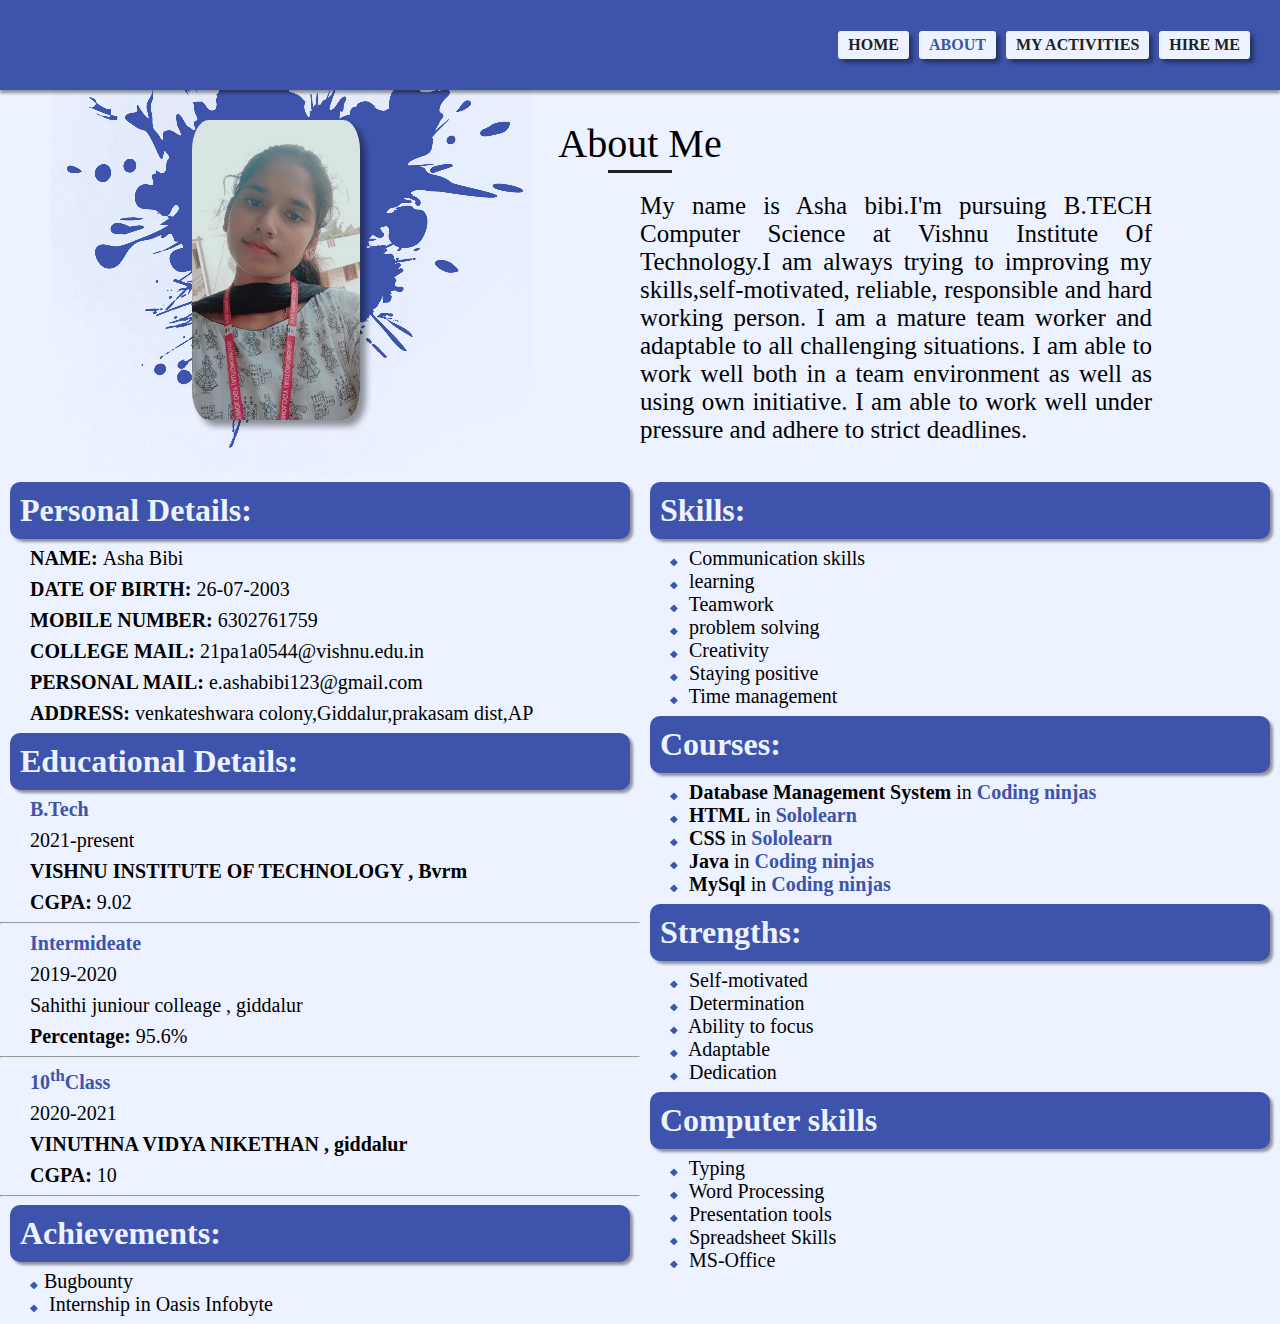
<file: aboutme.html>
<!DOCTYPE html>
<html lang="en">

<head>
    <meta charset="UTF-8">
    <meta http-equiv="X-UA-Compatible" content="IE=edge">
    <meta name="viewport" content="width=device-width, initial-scale=1.0">
    <title>Asha Bibi | Personal Website</title>
    <link rel="stylesheet" href="style.css">
</head>

<body>
    <section class="menus">
        <nav>
        <ul>
            <a href="index.html"><li>HOME</li></a>
            <a id="active" href="aboutme.html"><li>ABOUT</li></a>
            <a href="myactivities.html"><li>MY ACTIVITIES</li></a>
            <a href="hireme.html"><li>HIRE ME</li></a>
        </ul>
        </nav>
    </section>
    <div class="container">
        <h1 class="about">About Me</h1>
        <img src="images/photo.jpg" alt="" id="newphoto">
        <img src="images/patternpaint.png" alt="" id="newbg">
        <div class="line">
        </div>
        <p>My name is Asha bibi.I'm pursuing B.TECH Computer Science at Vishnu Institute Of Technology.I am always
            trying to improving my skills,self-motivated, reliable, responsible and hard working person. I am a mature
            team worker and adaptable to all challenging situations. I am able to work well both in a team environment
            as well as using own initiative. I am able to work well under pressure and adhere to strict deadlines. </p>
    </div>
    <div class="sub-container">
        <div class="left-container">

            <div class="personal">
                <h1>Personal Details:</h1>
                <p><b>NAME: </b>Asha Bibi</p>
                <p><b>DATE OF BIRTH: </b>26-07-2003</p>
                <p><b>MOBILE NUMBER: </b>6302761759</p>
                <p><b>COLLEGE MAIL: </b>21pa1a0544@vishnu.edu.in</p>
                <p><b>PERSONAL MAIL: </b>e.ashabibi123@gmail.com</p>
                <p><b>ADDRESS: </b>venkateshwara colony,Giddalur,prakasam dist,AP</p>
            </div>
            <div class="education">
                <h1>Educational Details: </h1>
                <p><span><b>B.Tech </b></span></p>
                <p><b></b>2021-present</p>
                <p><b>VISHNU INSTITUTE OF TECHNOLOGY , Bvrm</b></p>
                <p><b>CGPA: </b>9.02</p>
                <hr>
                <p><span><b>Intermideate</b></span></p>
                <p>2019-2020</p>
                <p><b></b>Sahithi juniour colleage , giddalur</p>
                <p><b>Percentage: </b>95.6%</p>
                <hr>
                <p><span><b>10<sup>th</sup>Class</b></span></p>
                <p><b></b>2020-2021</p>
                <p><b>VINUTHNA VIDYA NIKETHAN , giddalur</b></p>
                <p><b>CGPA: </b>10</p>
                <hr>
            </div>
            <div class="achieve">
                <h1>Achievements:</h1>
                <ul>
                    <li><span class="diamond">&#9670;</span>Bugbounty</li>
                    <li><span class="diamond">&#9670;</span> Internship in Oasis Infobyte</li>
                   
                </ul>
            </div>
        </div>
        <div class="right-container">
            <div class="skills:">
                <h1>Skills:</h1>
                <ul>
                    <li><span class="diamond">&#9670;</span> Communication skills</li>
                    <li><span class="diamond">&#9670;</span> learning</li>
                    <li><span class="diamond">&#9670;</span> Teamwork</li>
                    <li><span class="diamond">&#9670;</span> problem solving</li>
                    <li><span class="diamond">&#9670;</span> Creativity</li>
                    <li><span class="diamond">&#9670;</span> Staying positive</li>
                    <li><span class="diamond">&#9670;</span> Time management</li>
                </ul>
            </div>
            <div class="courses:">
                <h1>Courses: </h1>
                <ul>
                    <li><span class="diamond">&#9670;</span> <b>Database Management System</b> in <span><b>Coding ninjas</b></span></li>
                    <li><span class="diamond">&#9670;</span> <b>HTML</b> in <span><b>Sololearn</b></span></li>
                    <li><span class="diamond">&#9670;</span> <b>CSS</b> in <span><b>Sololearn</b></span></li>
                    <li><span class="diamond">&#9670;</span> <b>Java</b> in <span><b>Coding ninjas</b></span></li>
                    <li><span class="diamond">&#9670;</span> <b>MySql</b> in <span><b>Coding ninjas</b></span></li>

                </ul>
            </div>
            <div class="strengths:">
                <h1>Strengths:</h1>
                <ul>
                    <li><span class="diamond">&#9670;</span> Self-motivated</li>
                    <li><span class="diamond">&#9670;</span> Determination</li>
                    <li><span class="diamond">&#9670;</span> Ability to focus</li>
                    <li><span class="diamond">&#9670;</span> Adaptable</li>
                    <li><span class="diamond">&#9670;</span> Dedication</li>
                </ul>
            </div>
            <div class="Computer">
                <h1>Computer skills</h1>
                <ul>
                    <li><span class="diamond">&#9670;</span> Typing</li>
                    <li><span class="diamond">&#9670;</span> Word Processing</li>
                    <li><span class="diamond">&#9670;</span> Presentation tools</li>
                    <li><span class="diamond">&#9670;</span> Spreadsheet Skills</li>
                    <li><span class="diamond">&#9670;</span> MS-Office</li>
                </ul>
            </div>
        </div>
    </div>
</body>

</html>
</file>
<file: style.css>
*{
    margin: 0;
    padding: 0;
    box-sizing: border-box;
}
body{
  background-color: #ECF2FF;
  width: 100%;
  height: 100%;
}
.menus{
    background-color: #3E54AC;
    height: 10vh;
    display: flex;
    align-items: center;
    justify-content: flex-end;
    padding: 0px 25px;
    width:100%;
    box-shadow: 0 3px 3px rgba(0,0,0,0.4);
}
nav ul{
    display: flex;
    align-items: center;
    text-decoration: none;
    list-style: none;
}
nav ul li{
    padding: 5px 10px;
    background-color: #ECF2FF;
    margin: 0 5px;
    border-radius: 3px;
    font-weight: bold;
    box-shadow: 4px 4px 4px rgba(0,0,0,0.4);
}
nav ul li:hover{
    background-color: #272f50;
    color: #ECF2FF;
    transition: 0.5s;
}
.intro{
    margin-left: 8%;
    margin-top: 15%;
    width: 60%;
}
.intro h1{
    font-size: 50px;
    color: #212121;
    margin-bottom: 20px;
}
.intro h4{
    margin-bottom: 10px;
}
span{
    color: #3E54AC;
}
.intro p{
    margin-bottom: 15px;
}
.intro h3{
    margin-bottom: 10px;
}
.intro a{
    background: black;
    padding: 10px 18px;
    border-radius: 15px;
    text-decoration: none;
    color: #fff;
    margin: 30px 0;
    
}

.main-container{
    display: flex;
    width: 100%;
}
.main-container:hover .img-box{
    bottom: 40px;
}

.img-box{
    background-image: url("images/pattern.png");
    background-size: 70%;
    margin-top: 15vh;
    height: 70vh;
    width: 40%;
    background-repeat: no-repeat;
    
}
.img-box img{
   height: 450px;
   border-radius: 80px;
}
footer{
    position: absolute;
    bottom: 2%;
    left: 2%;
    z-index: 2;
}
footer a{
    text-decoration: none;
    color: #3E54AC;
}
.img-box:hover{
      background-position: 30% 40%;
      transition: 0.5s;
}
.menus ul a{
    text-decoration: none;
    color:#212121;
}
.menus ul a:hover,#active{
     color: #3E54AC;
     transition: 0.5s;
}
.about{
    text-align: center;
    font-size: 50px;
}
.container h1{
    width: 36%;
    font-size: 40px;
    font-weight: 200;
    display: inline-block;
    padding-bottom: 3px;
    justify-content: center;
}
.container{
    width: 100%;
    text-align: center;
    margin-top: 30px;
}
.container p{
    margin-top: 1.5%;
    font-size: 25px;
    width: 40%;
    text-align: 50%;
    margin-left: 50%;
    text-align: justify;
    margin-right: 100%;
    justify-content: right;
    display: flex;
}
.line{
    border-bottom: 3px solid #212121;
    width: 5%;
    position:relative;
    left: 47.5%;
}
.line2{
    left: 1%;
    width: 12%;
}
.personal p,.personal h1,.sub-container h1,.sub-container p,.sub-container ul{
    margin: 8px 10px;
    list-style: none;
}
.line2{
    margin-bottom: 1%;
}
span{
    color: #3E54AC;
}
.sub-container{
    display: flex;
}
.left-container{
    width: 50%;
}
.right-container{
    width: 50%;
}
.sub-container h1{
    background-color: #3E54AC;
    padding: 10px;
    border-radius: 10px;
    box-shadow: 3px 3px 3px rgba(0,0,0,0.4);
    color: #ECF2FF;
}
.courses li{
    line-height: 25px;
}
.skills li{
    line-height: 21.4px;
}
.strengths li{
   line-height: 20px;
}
.sub-container p,.sub-container li{
    padding-left: 20px;
    font-size: 20px;
}
.diamond{
    font-size: 9.5px;
    padding-right: 1%;
}
.intro i{
    color: #3E54AC;
  font-size: 20px;
  padding: 4px;
}
.intro i:hover{
    color: #212121;
    transition: 0.5s;
}
#newphoto{
    position: absolute;
    height: 300px;
    left: 15%;
    border-radius: 10%;
    box-shadow: 6px 6px 6px rgba(0,0,0,0.4);

}
#newbg{
    position: absolute;
    left: 4%;
    z-index: -1;
    top: -15px;
}
.container{
    margin-bottom: 30px;
}
.hire-image{
    width: 50%;
    height: 90vh;
    display: flex;
    justify-content: center;
    align-items: center;
}
.formpage{
    width: 50%;
    display: flex;
    justify-content: center;
    align-items: center;
}
.formpage input{
    width: 30vw;
    height: 40px;
    margin: 15px 0;
    padding: 10px;
    border: 2px solid #272f50;
    border-radius: 5px;
    background-color: #fff;
}
textarea{
    width: 30vw;
    border: 2px solid #272f50;
    border-radius: 5px;
    padding: 5px;
}
.formpage button{
    padding: 10px;
    background-color: #3E54AC;
    border-radius: 10px;
    border: 2px solid #212121;
    margin: 20px 0;
    width: 100px;
    font-weight: bold;
    color: #ECF2FF;
    box-shadow: 3px 3px 3px rgba(0,0,0,0.4);
}

.formpage button:hover{
    background-color: #212121;
    transition: 0.5s;
}

.formpage h1{
    font-size: 35px;
    margin-bottom: 20px;
}
.formpage h3{
    font-size: 20px;
    margin-bottom: 10px;
}

#hire {
    /* bottom: 50%; */
    display: block;
    position: absolute;
    animation: linear infinite alternate;
    animation-name: run;
    animation-duration: 2s;
  }
@keyframes run {
      0% {
        left: 250px;
      }
      100% {
        left: 300px;
      }
}

.tasks{
    display: flex;
    margin: 30px;
}
.tasks .image{
    width: 45%;
    margin-left: 10%;
}
.tasks .image img{
      height: 300px;
}
.tasks .content{
    width: 40%;
    font-size: 22px;
}
.tasks .content p{
        margin-top: 9px;
}
.activity{
    display: block;
}
#logo{
 height: 70px;
 position: absolute;
 left: 110px;
 top: 100px;
}
</file>
